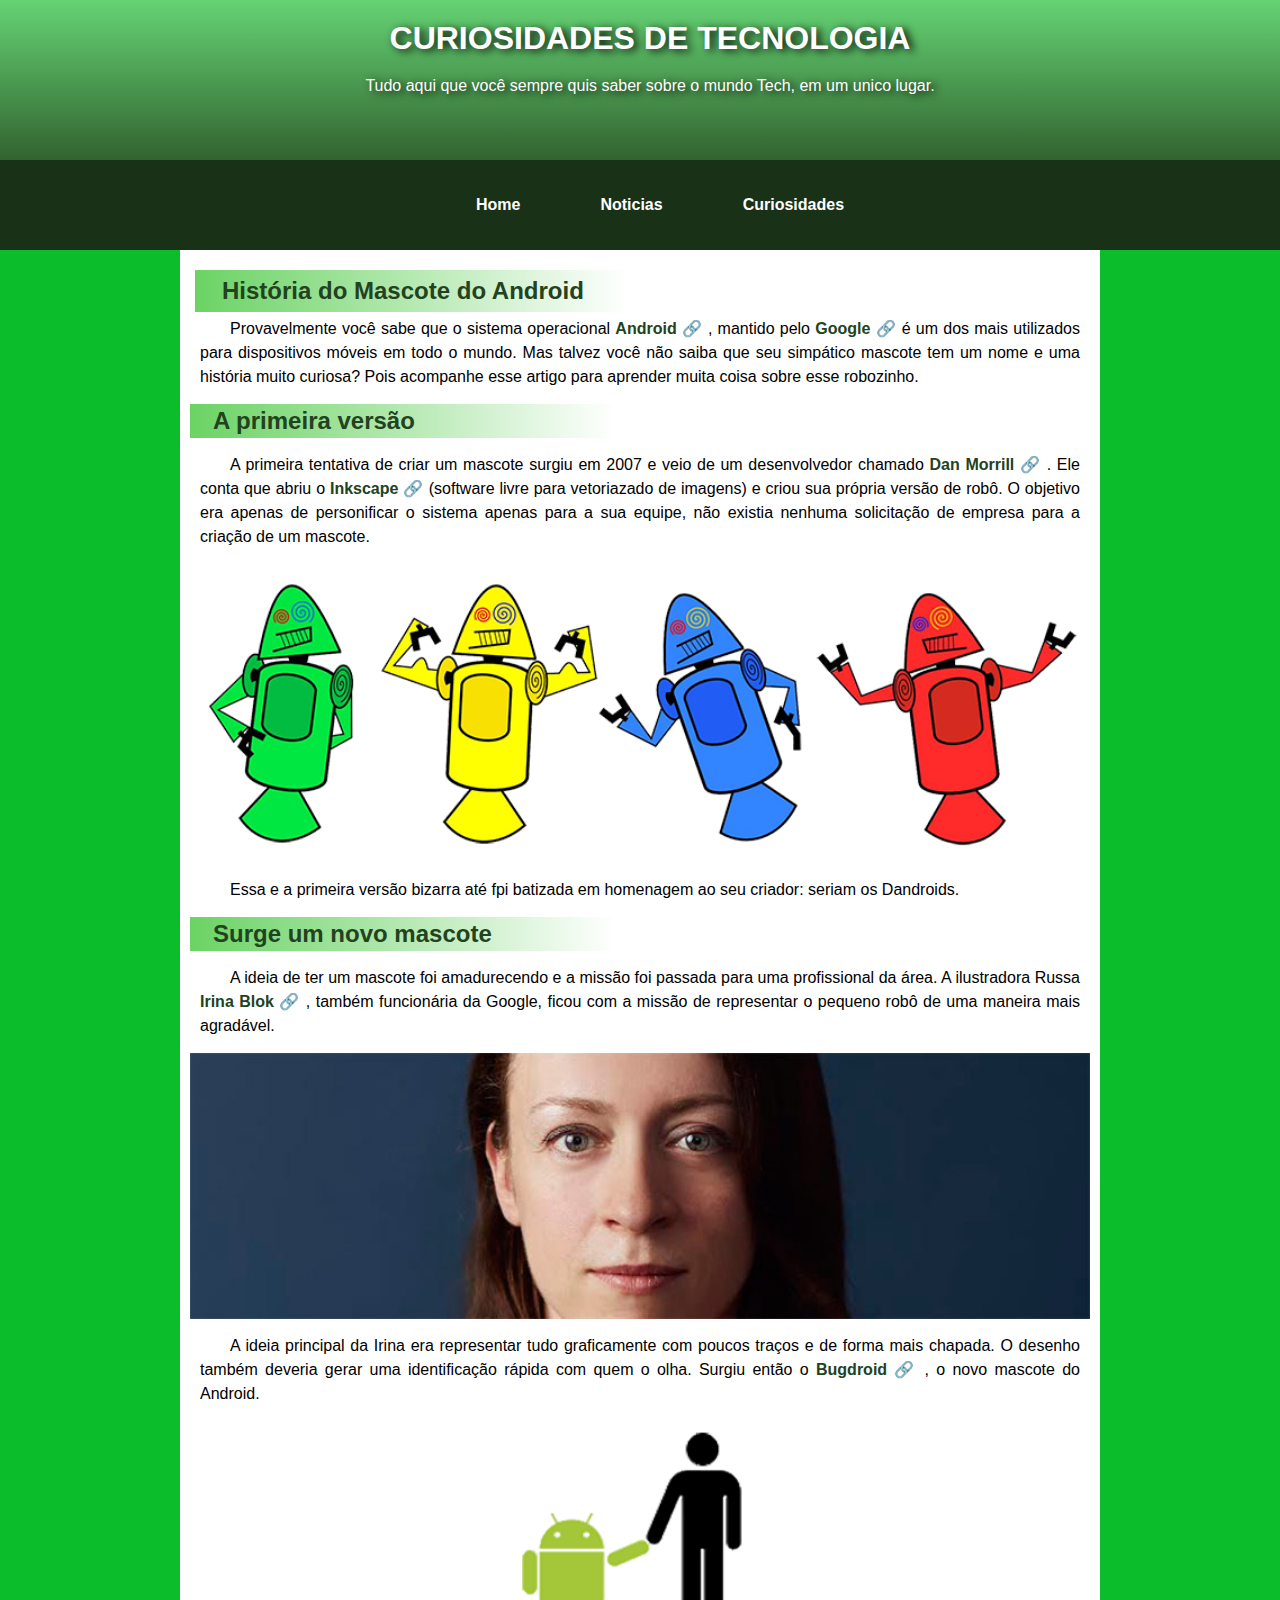
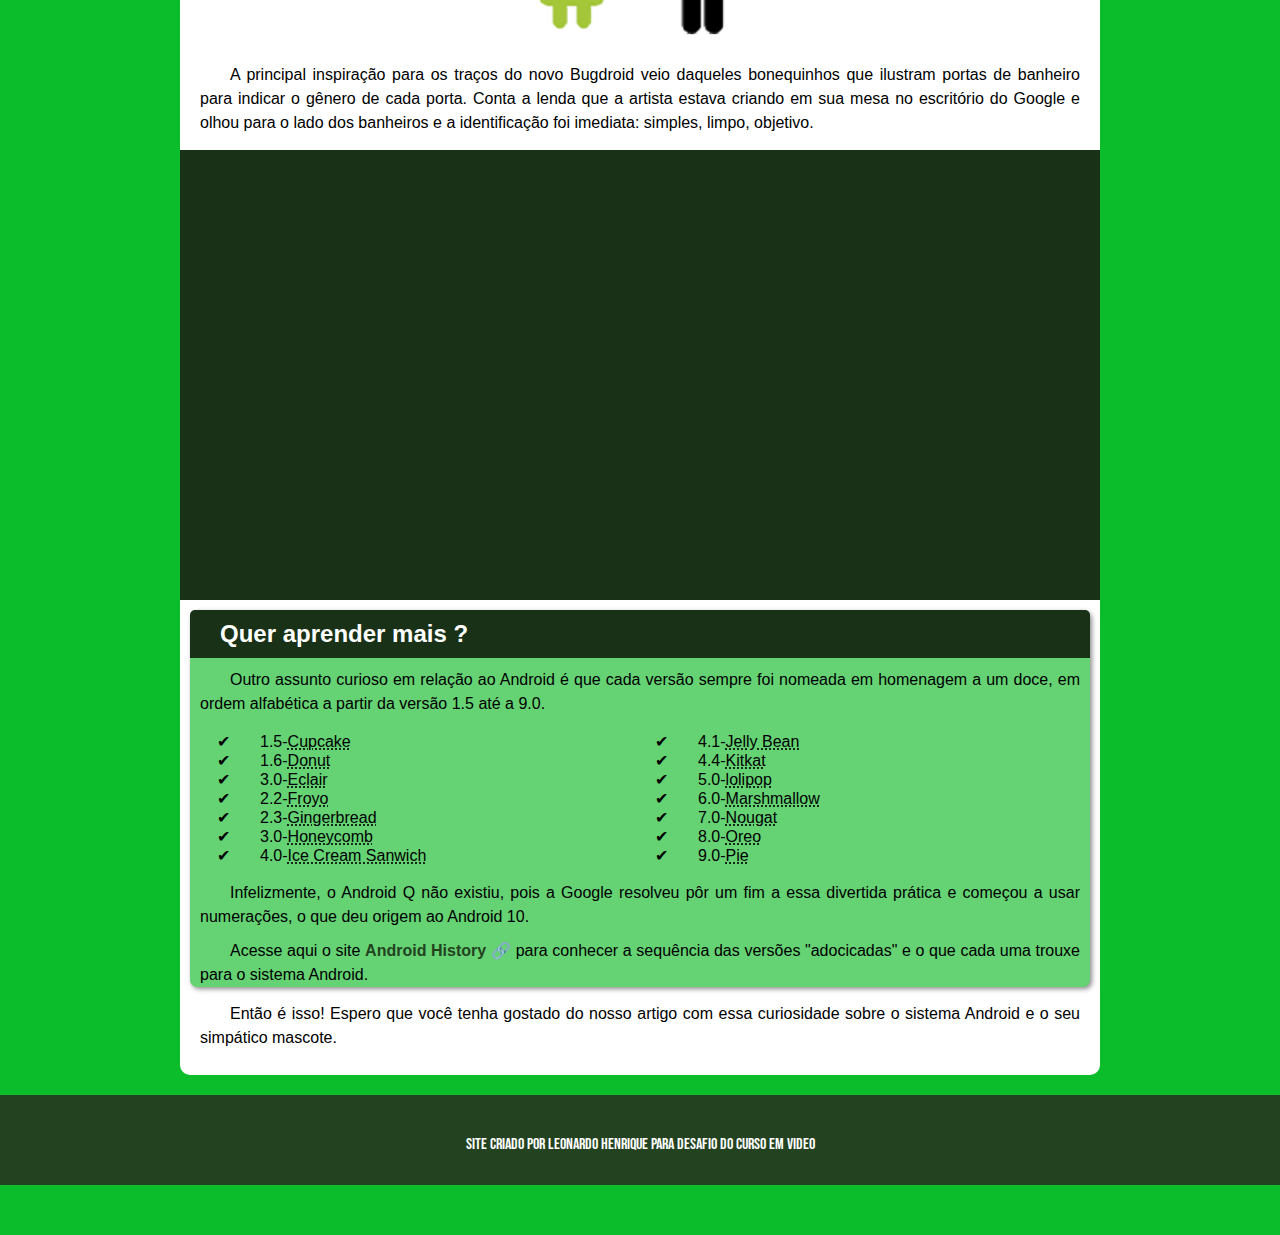
<file: index.html>
<!DOCTYPE html>
<html lang="pt-br">
<head>
    <meta charset="UTF-8">
    <meta name="viewport" content="width=device-width, initial-scale=1.0">
    <title>Android</title>
    <link rel="shortcut icon" href="imagens/favicon.ico" type="image/x-icon">
    <link rel="stylesheet" href="desafio010/dsnpg1.css">
</head>
<body>
    <header>
        <h1 id="cbc1">
            CURIOSIDADES DE TECNOLOGIA
        </h1>
        <H2 id="cbc2">
            Tudo aqui que você sempre quis saber sobre o mundo Tech, em um unico lugar.
        </H2>
    </header>
    <nav id="menu-hbm">
        <div class="line"></div>
        <div class="line"></div>
        <div class="line"></div>
    </nav>
    <nav id="nav-p">
                <ul id="nav-p2">
                    <li>
                        <a href="#" id="menu1" class="menus">Home</a>
                    </li>
                    <li>
                        <a href="#" id="menu2" class="menus">Noticias</a>
                    </li>
                    <li>
                        <a href="#" id="menu3" class="menus">Curiosidades</a>
                    </li>
                </ul>
    </nav>
    <main>
        <h2 id="hp">
            História do Mascote do Android
        </h2>
        <p>
            Provavelmente você sabe que o sistema operacional
            <a href="https://www.android.com/intl/pt_br/" target="_blank" class="lkmain">
                Android
            </a>
            , mantido pelo 
            <a href="https://about.google/intl/ALL_br/" target="_blank" class="lkmain">
                Google
            </a>
             é um dos mais utilizados para dispositivos móveis em todo o mundo. Mas talvez você não saiba que seu simpático mascote tem um nome e uma história muito curiosa? Pois acompanhe esse artigo para aprender muita coisa sobre esse robozinho.
        </p>
        <h2>
            A primeira versão
        </h2>
        <p>
            A primeira tentativa de criar um mascote surgiu em 2007 e veio de um desenvolvedor chamado 
            <a href="https://androidcommunity.com/dan-morrill-shows-us-the-android-mascot-that-almost-was-20130103/" target="_blank" class="lk2main">
                Dan Morrill
            </a>
            . Ele conta que abriu o 
            <a href="https://inkscape.org/pt-br/" target="_blank" class="lk2main">
                Inkscape
            </a>
             (software livre para vetoriazado de imagens)  e criou sua própria versão de robô. O objetivo era apenas de personificar o sistema apenas para a sua equipe, não existia nenhuma solicitação de empresa para a criação de um mascote.  
        </p>
            <picture>
                <source media="(max-width: 650px)" srcset="pacote-projeto-d010/imagens/dan-droids-pq.png" type="image/png">
                <img src="pacote-projeto-d010/imagens/dan-droids.png" alt="Fotos dos drois">
            </picture>
        <p>
            Essa e a primeira versão bizarra até fpi  batizada em homenagem ao seu criador: seriam os Dandroids.
        </p>
        <h2>
            Surge um novo mascote
        </h2>
        <p>
            A ideia de ter um mascote foi amadurecendo e a missão foi passada para uma profissional da área. A ilustradora Russa 
            <a href="https://www.irinablok.com/about" target="_blank" class="lk2main">
                Irina Blok
            </a>
            , também funcionária da Google, ficou com a missão de representar o pequeno robô de uma maneira mais agradável. 
        </p>
            <picture>
                <source media="(max-width: 650px)" srcset="pacote-projeto-d010/imagens/irina-blok-pq.jpg" type="image/jpg">
                <img src="pacote-projeto-d010/imagens/irina-blok.jpg" alt="Foto autora e criadora da logo do android">
            </picture>
        <p>
            A ideia principal da Irina era representar tudo graficamente com poucos traços e de forma mais chapada. O desenho também deveria gerar uma identificação rápida com quem o olha. Surgiu então o 
            <a href="https://www.tecmundo.com.br/android/46241-android-a-historia-da-logo-do-robozinho-mais-famoso-do-mundo-ilustracao-.htm" target="_blank" class="lkmain">
                Bugdroid
            </a>
            , o novo mascote do Android.
        </p>
            <picture>
                <img src="pacote-projeto-d010/imagens/bugdroid.png" alt="foto do bugdroid"  id="bugdroid">
            </picture>
            <p>
                A principal inspiração para os traços do novo Bugdroid veio daqueles bonequinhos que ilustram portas de banheiro para indicar o gênero de cada porta. Conta a lenda que a artista estava criando em sua mesa no escritório do Google e olhou para o lado dos banheiros e a identificação foi imediata: simples, limpo, objetivo.
            </p>
            <div id="video">
                <iframe width="560" height="315" src="https://www.youtube.com/embed/emvWuBBQLng?si=pP5Ht2rY12MmOBRD" title="YouTube video player" frameborder="0" allow="accelerometer; autoplay; clipboard-write; encrypted-media; gyroscope; picture-in-picture; web-share" allowfullscreen></iframe>
            </div>
        <aside>
            <h2>
                Quer aprender mais ?
            </h2>
            <p>
                Outro assunto curioso em relação ao Android é que cada versão sempre foi nomeada em homenagem a um doce, em ordem alfabética a partir da versão 1.5 até a 9.0.
            </p>
            <ul id="lista">
                <li>1.5-<abbr title="Bolo de copo">Cupcake</abbr></li>
                <li>1.6-<abbr title="Rosquinha">Donut</abbr></li>
                <li>3.0-<abbr title="Bomba">Eclair</abbr></li>
                <li>2.2-<abbr title="Iorgute congelado">Froyo</abbr></li>
                <li>2.3-<abbr title="Biscoito de gengibre  ">Gingerbread</abbr></li>
                <li>3.0-<abbr title="Favo de mel">Honeycomb</abbr></li>
                <li>4.0-<abbr title="Sanduíche de sorvete">Ice Cream Sanwich</abbr></li>
                <li>4.1-<abbr title="Jujuba">Jelly Bean</abbr></li>
                <li>4.4-<abbr title="Kitkat">Kitkat</abbr></li>
                <li>5.0-<abbr title="Pirulito">lolipop</abbr></li>
                <li>6.0-<abbr title="Marshmallow">Marshmallow</abbr></li>
                <li>7.0-<abbr title="Torrone">Nougat</abbr></li>
                <li>8.0-<abbr title="Oreo">Oreo</abbr></li>
                <li>9.0-<abbr title="Torta">Pie</abbr></li>
            </ul>
            <p>
                Infelizmente, o Android Q não existiu, pois a Google resolveu pôr um fim a essa divertida prática e começou a usar numerações, o que deu origem ao Android 10.
            </p>
            <p>
                Acesse aqui o site 
                <a href="https://www.android.com/intl/pt-BR_br/history/" target="_blank" class="lk2main">
                    Android History
                </a>
                 para conhecer a sequência das versões "adocicadas" e o que cada uma trouxe para o sistema Android.
            </p>
        </aside>
        <p>
        Então é isso! Espero que você tenha gostado do nosso artigo com essa curiosidade sobre o sistema Android e o seu  simpático mascote.
        </p>
    </main>
    <footer>
        Site criado por Leonardo Henrique para desafio do curso em video
    </footer>
    <script src="arquviosJS/int.js"></script>
</body>
</html>
</file>
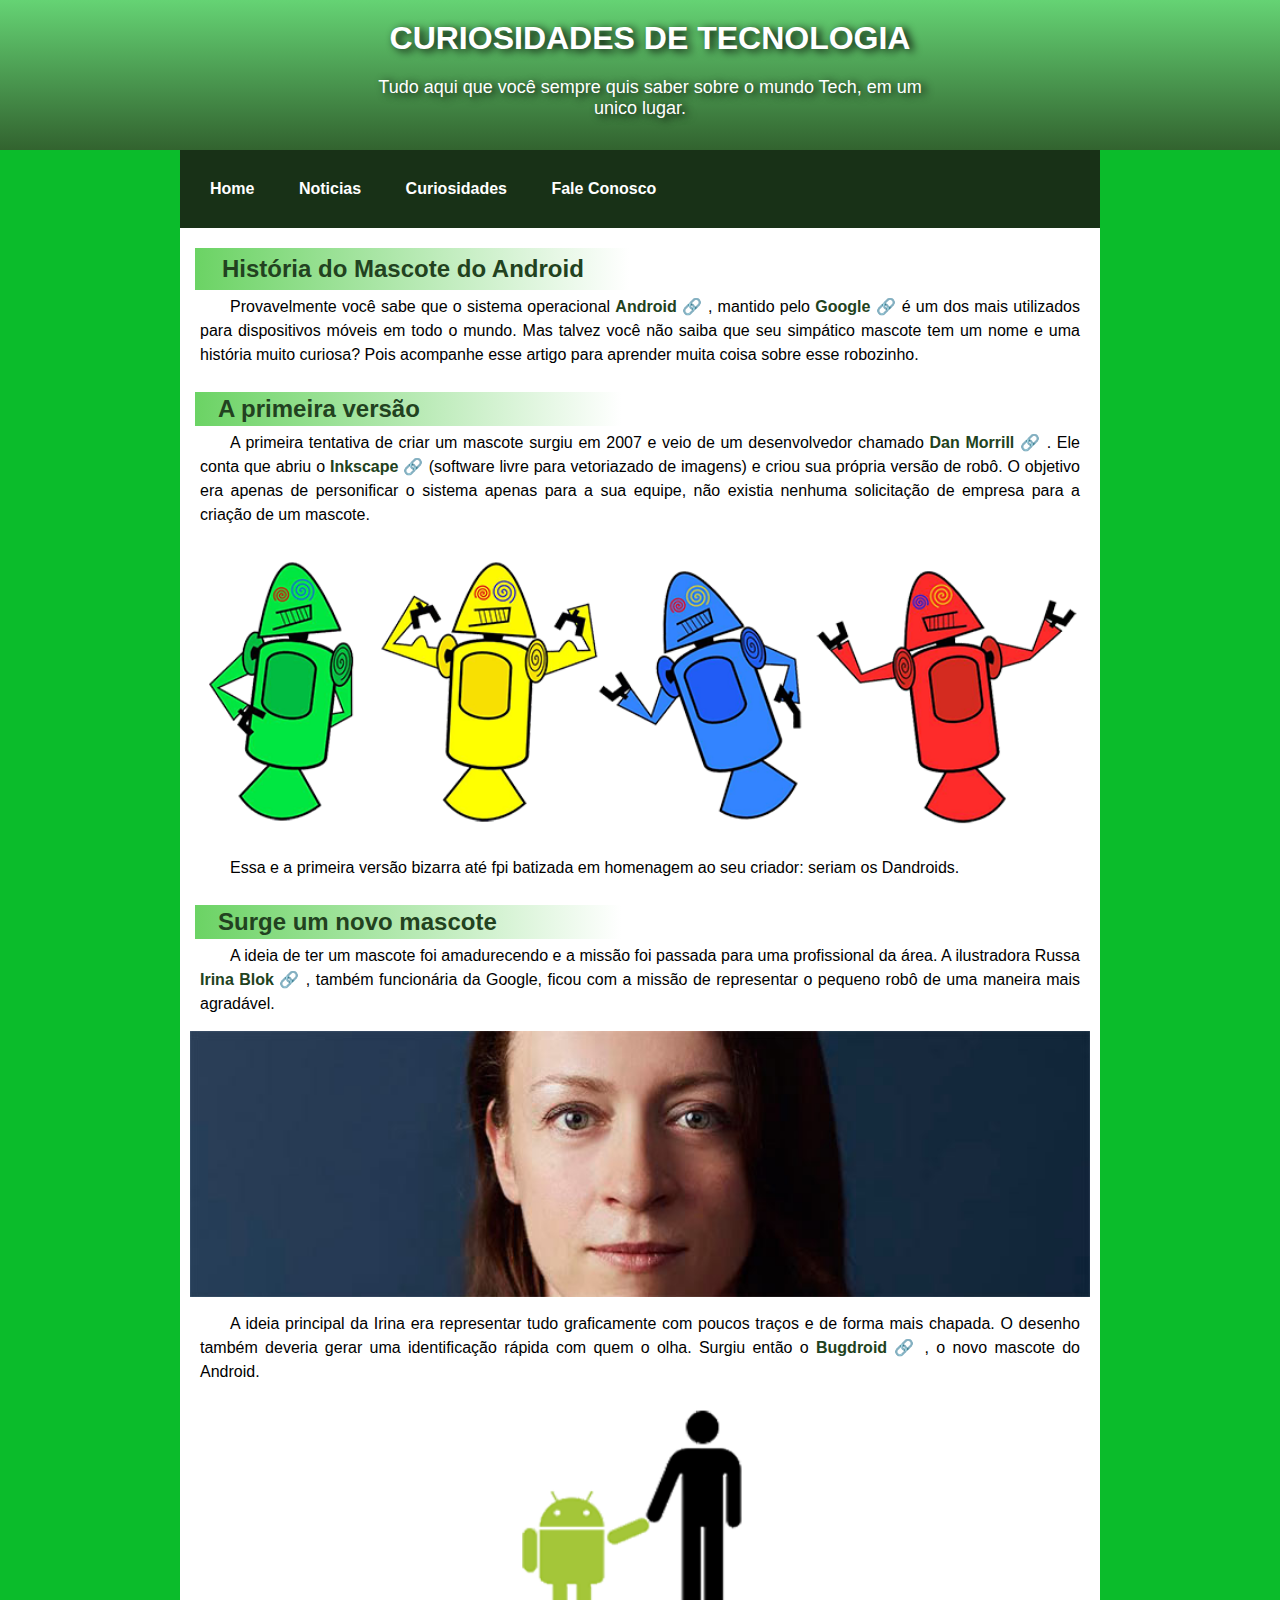
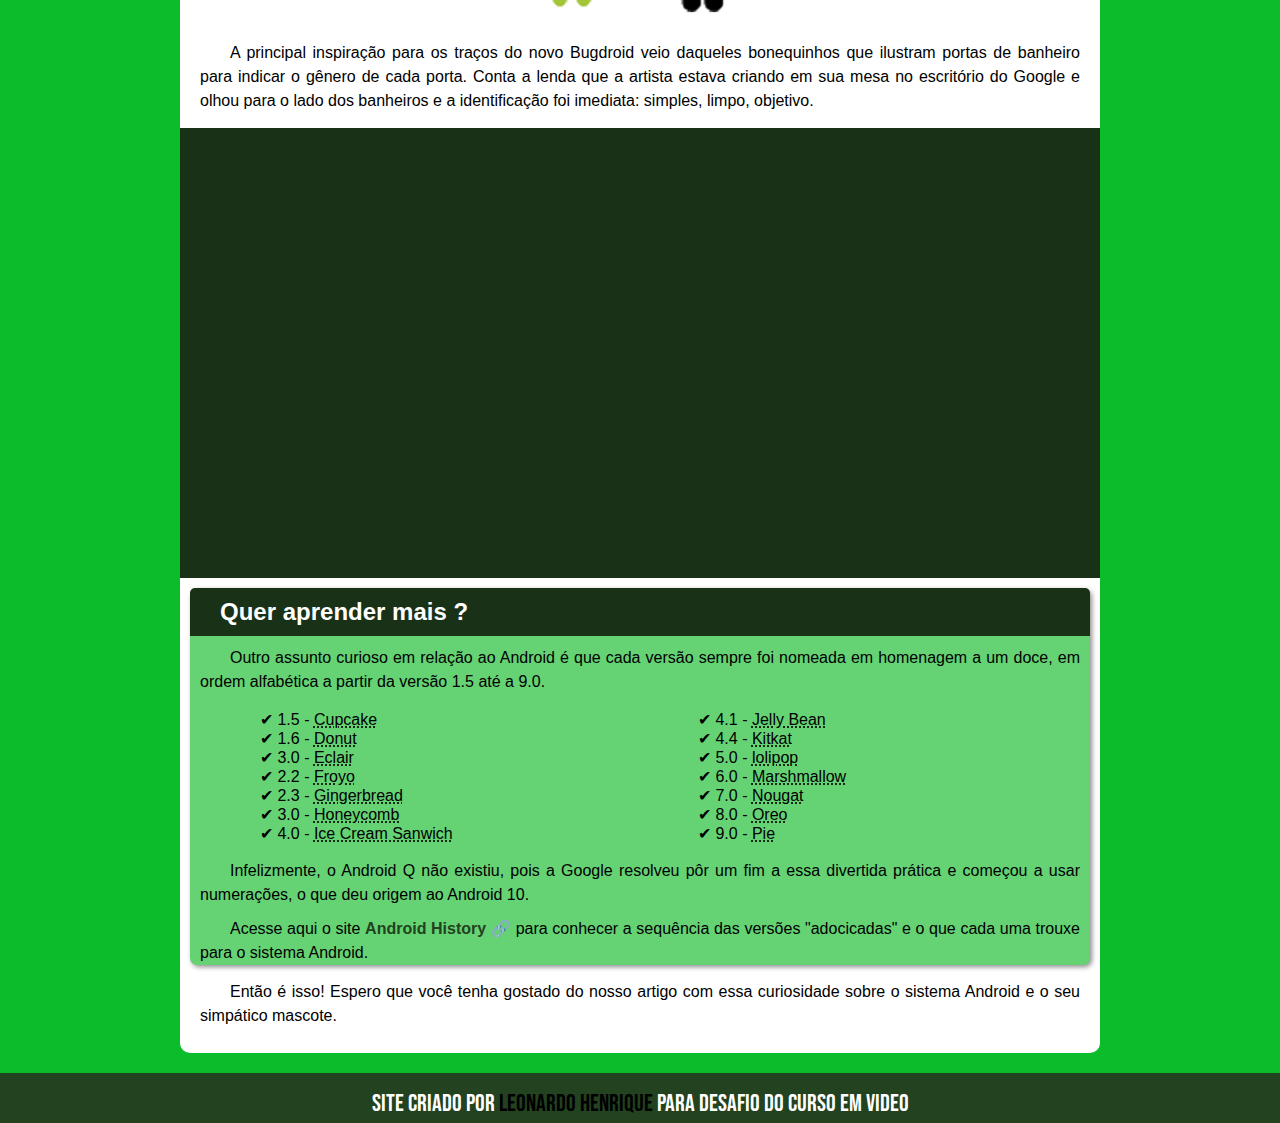
<file: desafio 010/pgprincipal.html>
<!DOCTYPE html>
<html lang="pt-br">
<head>
    <meta charset="UTF-8">
    <meta name="viewport" content="width=device-width, initial-scale=1.0">
    <title>Android</title>
    <link rel="shortcut icon" href="../pacote-projeto-d010/imagens/favicon.ico" type="image/x-icon">
    <link rel="stylesheet" href="dsnpg1.css">
</head>
<body>
    <header>
        <h1 id="cbc1">
            CURIOSIDADES DE TECNOLOGIA
        </h1>
        <H2 id="cbc2">
            Tudo aqui que você sempre quis saber sobre o mundo Tech, em um unico lugar.
        </H2>
    </header>
    <nav>
        <a href="#" id="menu1" class="menus">
            Home
        </a>
        <a href="#" id="menu2" class="menus">
            Noticias
        </a>
        <a href="#" id="menu3" class="menus">
            Curiosidades
        </a>
        <a href="#" id="menu4" class="menus">
            Fale Conosco
        </a>
    </nav>
    <main>
        <h2 id="hp">
            História do Mascote do Android
        </h2>
        <p>
            Provavelmente você sabe que o sistema operacional
            <a href="https://www.android.com/intl/pt_br/" target="_blank" class="lkmain">
                Android
            </a>
            , mantido pelo 
            <a href="https://about.google/intl/ALL_br/" target="_blank" class="lkmain">
                Google
            </a>
             é um dos mais utilizados para dispositivos móveis em todo o mundo. Mas talvez você não saiba que seu simpático mascote tem um nome e uma história muito curiosa? Pois acompanhe esse artigo para aprender muita coisa sobre esse robozinho.
        </p>
        <h2>
            A primeira versão
        </h2>
        <p>
            A primeira tentativa de criar um mascote surgiu em 2007 e veio de um desenvolvedor chamado 
            <a href="https://androidcommunity.com/dan-morrill-shows-us-the-android-mascot-that-almost-was-20130103/" target="_blank" class="lk2main">
                Dan Morrill
            </a>
            . Ele conta que abriu o 
            <a href="https://inkscape.org/pt-br/" target="_blank" class="lk2main">
                Inkscape
            </a>
             (software livre para vetoriazado de imagens)  e criou sua própria versão de robô. O objetivo era apenas de personificar o sistema apenas para a sua equipe, não existia nenhuma solicitação de empresa para a criação de um mascote.  
        </p>
            <picture>
                <source media="(max-width: 650px)" srcset="../pacote-projeto-d010/imagens/dan-droids-pq.png" type="image/png">
                <img src="../pacote-projeto-d010/imagens/dan-droids.png" alt="Fotos dos drois">
            </picture>
        <p>
            Essa e a primeira versão bizarra até fpi  batizada em homenagem ao seu criador: seriam os Dandroids.
        </p>
        <h2>
            Surge um novo mascote
        </h2>
        <p>
            A ideia de ter um mascote foi amadurecendo e a missão foi passada para uma profissional da área. A ilustradora Russa 
            <a href="https://www.irinablok.com/about" target="_blank" class="lk2main">
                Irina Blok
            </a>
            , também funcionária da Google, ficou com a missão de representar o pequeno robô de uma maneira mais agradável. 
        </p>
            <picture>
                <source media="(max-width: 650px)" srcset="../pacote-projeto-d010/imagens/irina-blok-pq.jpg" type="image/jpg">
                <img src="../pacote-projeto-d010/imagens/irina-blok.jpg" alt="Foto autora e criadora da logo do android">
            </picture>
        <p>
            A ideia principal da Irina era representar tudo graficamente com poucos traços e de forma mais chapada. O desenho também deveria gerar uma identificação rápida com quem o olha. Surgiu então o 
            <a href="https://www.tecmundo.com.br/android/46241-android-a-historia-da-logo-do-robozinho-mais-famoso-do-mundo-ilustracao-.htm" target="_blank" class="lkmain">
                Bugdroid
            </a>
            , o novo mascote do Android.
        </p>
            <picture>
                <img src="../pacote-projeto-d010/imagens/bugdroid.png" alt="foto do bugdroid"  id="bugdroid">
            </picture>
            <p>
                A principal inspiração para os traços do novo Bugdroid veio daqueles bonequinhos que ilustram portas de banheiro para indicar o gênero de cada porta. Conta a lenda que a artista estava criando em sua mesa no escritório do Google e olhou para o lado dos banheiros e a identificação foi imediata: simples, limpo, objetivo.
            </p>
            <div id="video">
                <iframe width="560" height="315" src="https://www.youtube.com/embed/emvWuBBQLng?si=pP5Ht2rY12MmOBRD" title="YouTube video player" frameborder="0" allow="accelerometer; autoplay; clipboard-write; encrypted-media; gyroscope; picture-in-picture; web-share" allowfullscreen></iframe>
            </div>
        <aside>
            <h2>
                Quer aprender mais ?
            </h2>
            <p>
                Outro assunto curioso em relação ao Android é que cada versão sempre foi nomeada em homenagem a um doce, em ordem alfabética a partir da versão 1.5 até a 9.0.
            </p>
            <ul id="lista">
                <li>1.5 - <abbr title="Bolo de copo">Cupcake</abbr></li>
                <li>1.6 - <abbr title="Rosquinha">Donut</abbr></li>
                <li>3.0 - <abbr title="Bomba">Eclair</abbr></li>
                <li>2.2 - <abbr title="Iorgute congelado">Froyo</abbr></li>
                <li>2.3 - <abbr title="Biscoito de gengibre  ">Gingerbread</abbr></li>
                <li>3.0 - <abbr title="Favo de mel">Honeycomb</abbr></li>
                <li>4.0 - <abbr title="Sanduíche de sorvete">Ice Cream Sanwich</abbr></li>
                <li>4.1 - <abbr title="Jujuba">Jelly Bean</abbr></li>
                <li>4.4 - <abbr title="Kitkat">Kitkat</abbr></li>
                <li>5.0 - <abbr title="Pirulito">lolipop</abbr></li>
                <li>6.0 - <abbr title="Marshmallow">Marshmallow</abbr></li>
                <li>7.0 - <abbr title="Torrone">Nougat</abbr></li>
                <li>8.0 - <abbr title="Oreo">Oreo</abbr></li>
                <li>9.0 - <abbr title="Torta">Pie</abbr></li>
            </ul>
            <p>
                Infelizmente, o Android Q não existiu, pois a Google resolveu pôr um fim a essa divertida prática e começou a usar numerações, o que deu origem ao Android 10.
            </p>
            <p>
                Acesse aqui o site 
                <a href="https://www.android.com/intl/pt-BR_br/history/" target="_blank" class="lk2main">
                    Android History
                </a>
                 para conhecer a sequência das versões "adocicadas" e o que cada uma trouxe para o sistema Android.
            </p>
        </aside>
        <p>
        Então é isso! Espero que você tenha gostado do nosso artigo com essa curiosidade sobre o sistema Android e o seu  simpático mascote.
        </p>
    </main>
    <footer>
        <p>Site criado por <strong>Leonardo Henrique</strong> para desafio do curso em video</p>
    </footer>
</body>
</html>
</file>
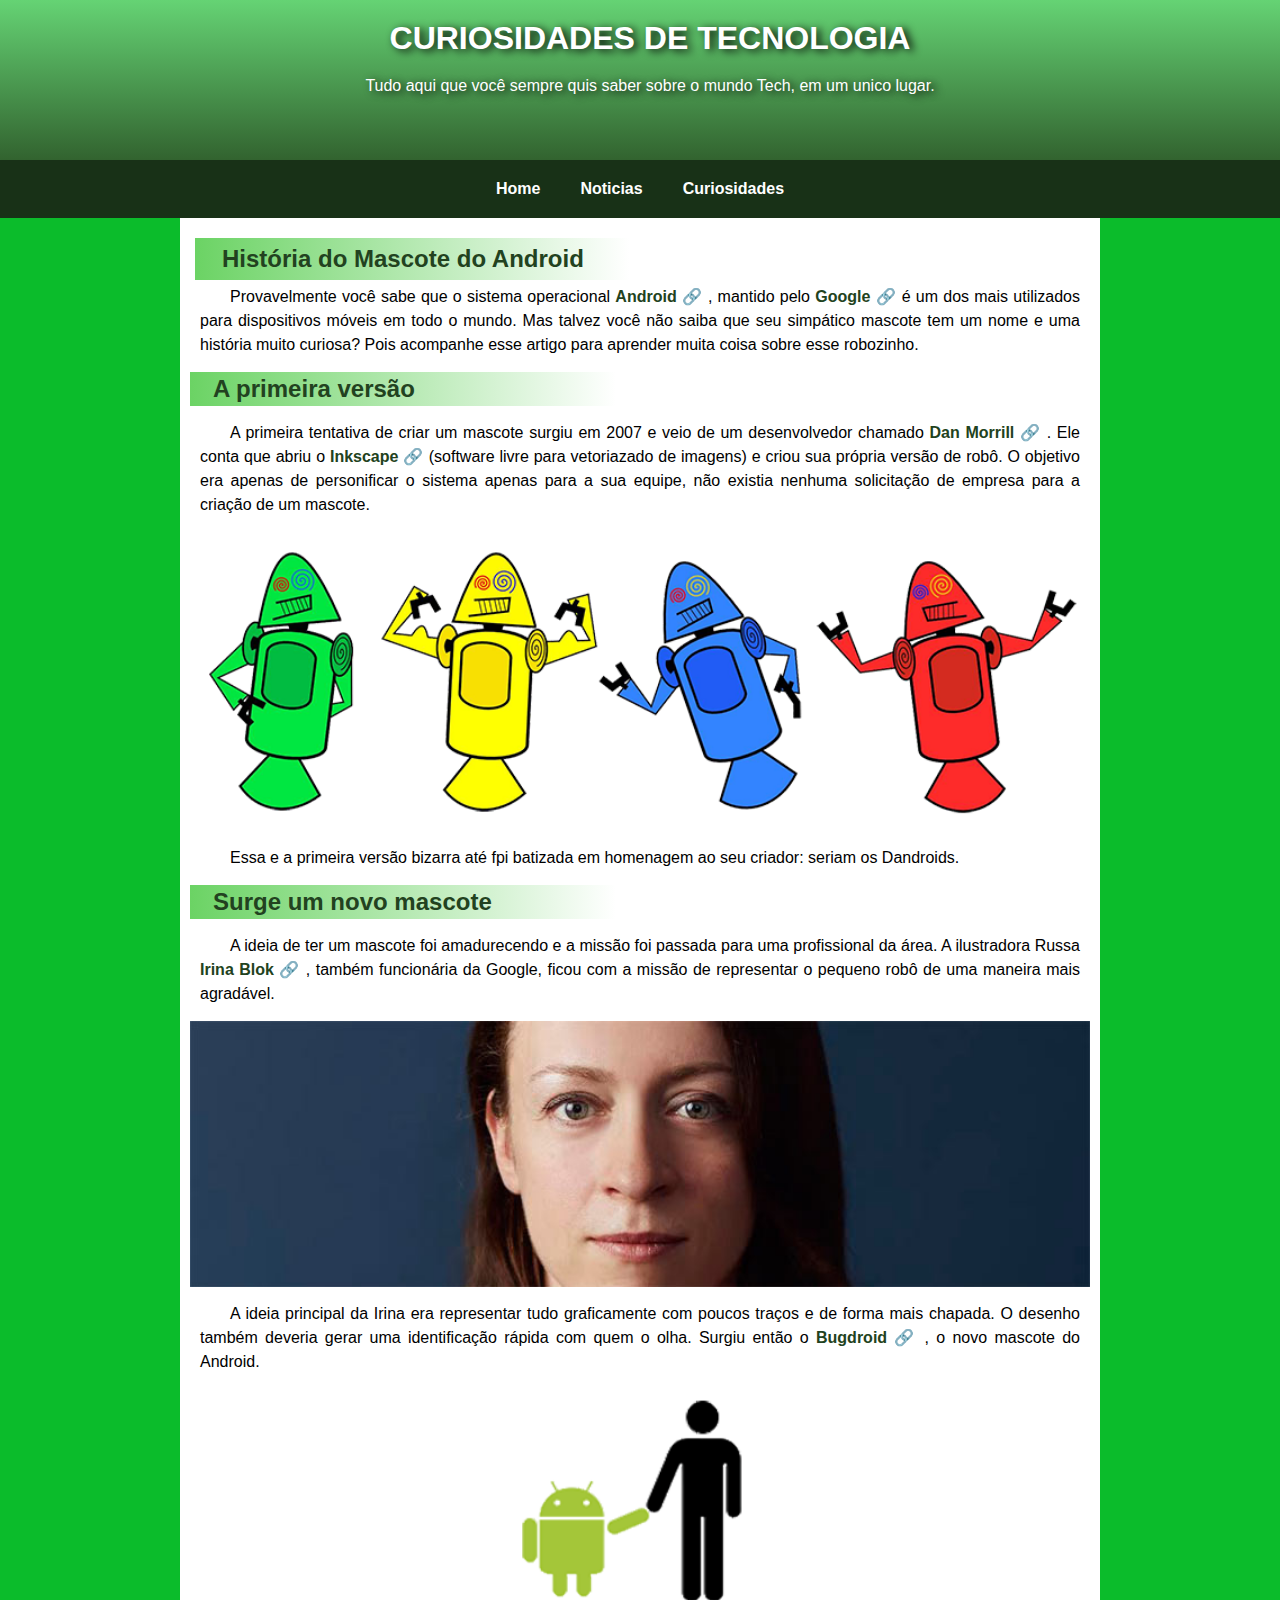
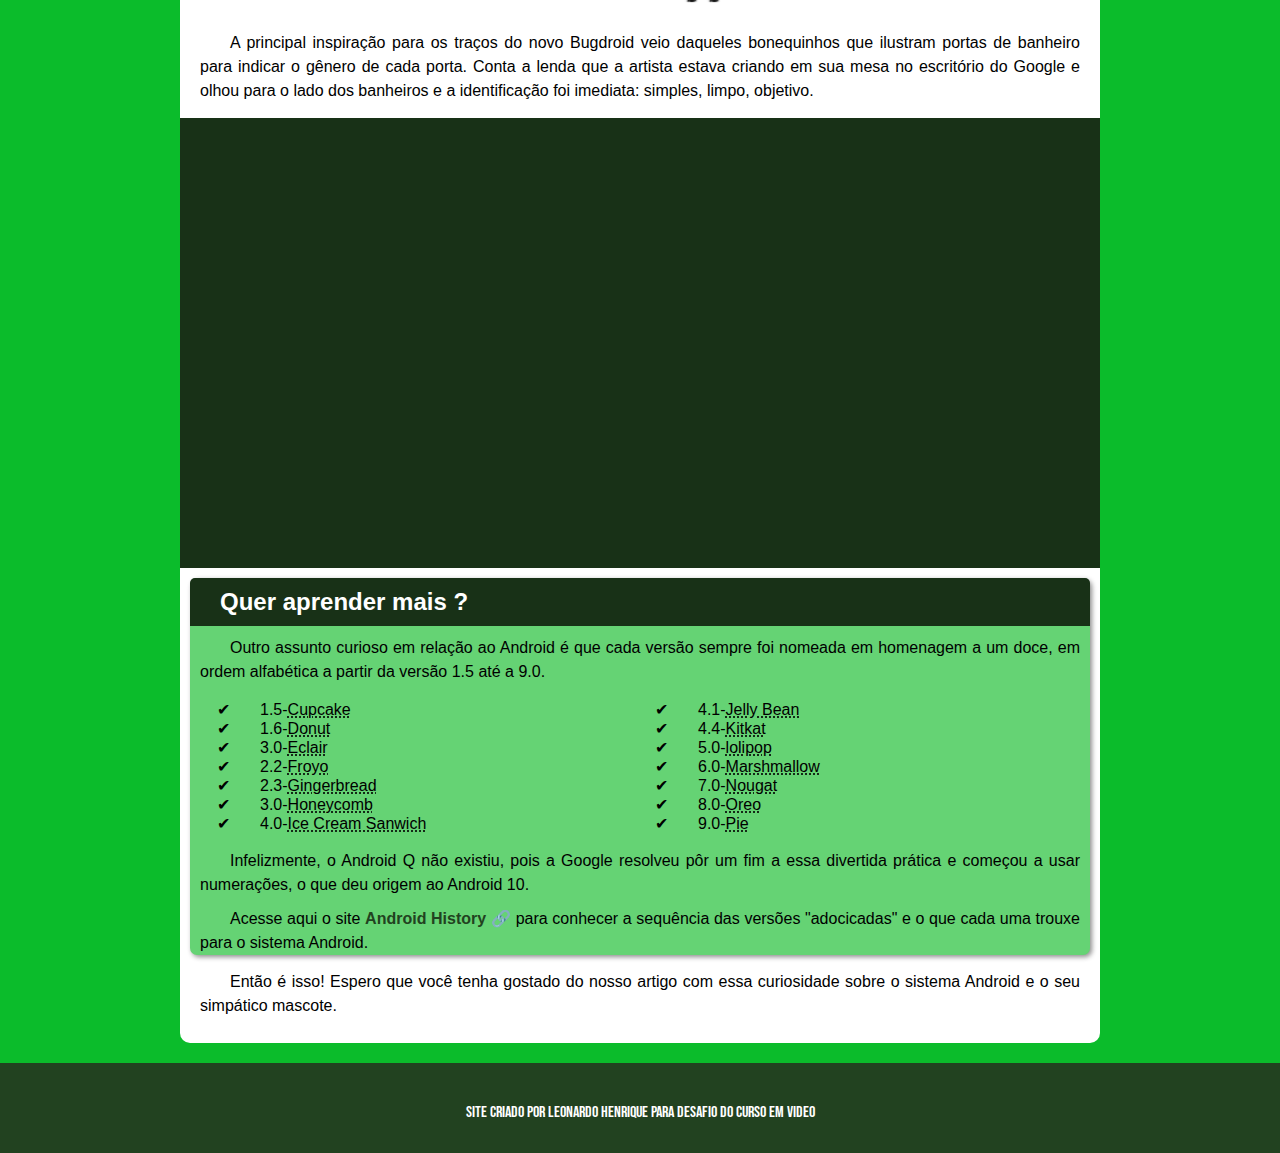
<file: desafio010/pgprincipal.html>
<!DOCTYPE html>
<html lang="pt-br">
<head>
    <meta charset="UTF-8">
    <meta name="viewport" content="width=device-width, initial-scale=1.0">
    <title>Android</title>
    <link rel="shortcut icon" href="../pacote-projeto-d010/imagens/favicon.ico" type="image/x-icon">
    <link rel="stylesheet" href="dsnpg1.css">
</head>
<body>
    <header>
        <h1 id="cbc1">
            CURIOSIDADES DE TECNOLOGIA
        </h1>
        <H2 id="cbc2">
            Tudo aqui que você sempre quis saber sobre o mundo Tech, em um unico lugar.
        </H2>
    </header>
    <nav>
        <a href="#" id="menu1" class="menus">
            Home
        </a>
        <a href="#" id="menu2" class="menus">
            Noticias
        </a>
        <a href="#" id="menu3" class="menus">
            Curiosidades
        </a>
    </nav>
    <main>
        <h2 id="hp">
            História do Mascote do Android
        </h2>
        <p>
            Provavelmente você sabe que o sistema operacional
            <a href="https://www.android.com/intl/pt_br/" target="_blank" class="lkmain">
                Android
            </a>
            , mantido pelo 
            <a href="https://about.google/intl/ALL_br/" target="_blank" class="lkmain">
                Google
            </a>
             é um dos mais utilizados para dispositivos móveis em todo o mundo. Mas talvez você não saiba que seu simpático mascote tem um nome e uma história muito curiosa? Pois acompanhe esse artigo para aprender muita coisa sobre esse robozinho.
        </p>
        <h2>
            A primeira versão
        </h2>
        <p>
            A primeira tentativa de criar um mascote surgiu em 2007 e veio de um desenvolvedor chamado 
            <a href="https://androidcommunity.com/dan-morrill-shows-us-the-android-mascot-that-almost-was-20130103/" target="_blank" class="lk2main">
                Dan Morrill
            </a>
            . Ele conta que abriu o 
            <a href="https://inkscape.org/pt-br/" target="_blank" class="lk2main">
                Inkscape
            </a>
             (software livre para vetoriazado de imagens)  e criou sua própria versão de robô. O objetivo era apenas de personificar o sistema apenas para a sua equipe, não existia nenhuma solicitação de empresa para a criação de um mascote.  
        </p>
            <picture>
                <source media="(max-width: 650px)" srcset="../pacote-projeto-d010/imagens/dan-droids-pq.png" type="image/png">
                <img src="../pacote-projeto-d010/imagens/dan-droids.png" alt="Fotos dos drois">
            </picture>
        <p>
            Essa e a primeira versão bizarra até fpi  batizada em homenagem ao seu criador: seriam os Dandroids.
        </p>
        <h2>
            Surge um novo mascote
        </h2>
        <p>
            A ideia de ter um mascote foi amadurecendo e a missão foi passada para uma profissional da área. A ilustradora Russa 
            <a href="https://www.irinablok.com/about" target="_blank" class="lk2main">
                Irina Blok
            </a>
            , também funcionária da Google, ficou com a missão de representar o pequeno robô de uma maneira mais agradável. 
        </p>
            <picture>
                <source media="(max-width: 650px)" srcset="../pacote-projeto-d010/imagens/irina-blok-pq.jpg" type="image/jpg">
                <img src="../pacote-projeto-d010/imagens/irina-blok.jpg" alt="Foto autora e criadora da logo do android">
            </picture>
        <p>
            A ideia principal da Irina era representar tudo graficamente com poucos traços e de forma mais chapada. O desenho também deveria gerar uma identificação rápida com quem o olha. Surgiu então o 
            <a href="https://www.tecmundo.com.br/android/46241-android-a-historia-da-logo-do-robozinho-mais-famoso-do-mundo-ilustracao-.htm" target="_blank" class="lkmain">
                Bugdroid
            </a>
            , o novo mascote do Android.
        </p>
            <picture>
                <img src="../pacote-projeto-d010/imagens/bugdroid.png" alt="foto do bugdroid"  id="bugdroid">
            </picture>
            <p>
                A principal inspiração para os traços do novo Bugdroid veio daqueles bonequinhos que ilustram portas de banheiro para indicar o gênero de cada porta. Conta a lenda que a artista estava criando em sua mesa no escritório do Google e olhou para o lado dos banheiros e a identificação foi imediata: simples, limpo, objetivo.
            </p>
            <div id="video">
                <iframe width="560" height="315" src="https://www.youtube.com/embed/emvWuBBQLng?si=pP5Ht2rY12MmOBRD" title="YouTube video player" frameborder="0" allow="accelerometer; autoplay; clipboard-write; encrypted-media; gyroscope; picture-in-picture; web-share" allowfullscreen></iframe>
            </div>
        <aside>
            <h2>
                Quer aprender mais ?
            </h2>
            <p>
                Outro assunto curioso em relação ao Android é que cada versão sempre foi nomeada em homenagem a um doce, em ordem alfabética a partir da versão 1.5 até a 9.0.
            </p>
            <ul id="lista">
                <li>1.5-<abbr title="Bolo de copo">Cupcake</abbr></li>
                <li>1.6-<abbr title="Rosquinha">Donut</abbr></li>
                <li>3.0-<abbr title="Bomba">Eclair</abbr></li>
                <li>2.2-<abbr title="Iorgute congelado">Froyo</abbr></li>
                <li>2.3-<abbr title="Biscoito de gengibre  ">Gingerbread</abbr></li>
                <li>3.0-<abbr title="Favo de mel">Honeycomb</abbr></li>
                <li>4.0-<abbr title="Sanduíche de sorvete">Ice Cream Sanwich</abbr></li>
                <li>4.1-<abbr title="Jujuba">Jelly Bean</abbr></li>
                <li>4.4-<abbr title="Kitkat">Kitkat</abbr></li>
                <li>5.0-<abbr title="Pirulito">lolipop</abbr></li>
                <li>6.0-<abbr title="Marshmallow">Marshmallow</abbr></li>
                <li>7.0-<abbr title="Torrone">Nougat</abbr></li>
                <li>8.0-<abbr title="Oreo">Oreo</abbr></li>
                <li>9.0-<abbr title="Torta">Pie</abbr></li>
            </ul>
            <p>
                Infelizmente, o Android Q não existiu, pois a Google resolveu pôr um fim a essa divertida prática e começou a usar numerações, o que deu origem ao Android 10.
            </p>
            <p>
                Acesse aqui o site 
                <a href="https://www.android.com/intl/pt-BR_br/history/" target="_blank" class="lk2main">
                    Android History
                </a>
                 para conhecer a sequência das versões "adocicadas" e o que cada uma trouxe para o sistema Android.
            </p>
        </aside>
        <p>
        Então é isso! Espero que você tenha gostado do nosso artigo com essa curiosidade sobre o sistema Android e o seu  simpático mascote.
        </p>
    </main>
    <footer>
        Site criado por Leonardo Henrique para desafio do curso em video
    </footer>
</body>
</html>
</file>
<file: desafio010/dsnpg1.css>
@charset "UTF-8";
@font-face {
    font-family: idroid ;
    src: url(../pacote-projeto-d010/fontes/idroid.otf) format(opentype);
} 
@font-face {
    font-family: h1;
    src: url(../pacote-projeto-d010/fontes/Bebas_Neue/BebasNeue-Regular.ttf) format(truetype);

:root {
    -moz-font-feature-settings:"h1";
}
}
body {
    font-family: Arial, Helvetica, sans-serif;
    background-color: #0BBC2B;
    text-align: justify;
    padding: 0px;
    margin: 0px;
}

header, main {
    background-color: white;
    margin: 0px;
    text-indent: 30px;
}
main{
    margin: auto;
    min-width: 300px;
    max-width: 900px;
    padding:10px;
    border-bottom-left-radius: 10px;
    border-bottom-right-radius: 10px;
    margin-bottom: 20px;
}

img {
    display: block;
    width: 100%;
}

#bugdroid {
    max-width: 350px;
    margin: auto;
    display: block;  
}

#video {
    background-color: #183117;
    position: relative;
    padding-bottom: 50%;
    margin: 10px -10px 10px -10px;
}

#video > iframe {
    position: absolute;
    display: block;
    width: 90%;
    height: 90%;
    top: 5%;
    left: 5%;
}

h1,h2 {
    margin: 0px;
    text-indent: 20px;
}

header{
    background-image: linear-gradient(to top, #32632f, #65d374);
    height: 150px;
    color: white;
    width: 100%;
    padding-bottom: 10px;
}

header > #cbc1 {
    text-align: center;
    margin: auto;
    padding-top: 20px;
    font-family: var(--font-destaque);
    font-weight: 400;
    font-weight: bolder;
    text-shadow: 4px 2px 9px black;
}

header > #cbc2 {
    text-align: center;
    margin: auto;
    font-size: large;
    font-weight: 100;
    color: white;
    max-width: 600px;
    padding-top: 20px;
    text-shadow: 4px 2px 9px black;
    font-size: 1rem;
}

nav {
    background-color: #183117;
    width: 100%;
    display: flex;
    justify-content: center;

}
.menus {
    font-weight: bold;
    color: white;
    padding: 20px;
    border-radius: 5px;
    text-decoration: none;
    transition-duration: 0.4s;
}

.menus:hover {
    background-color: #224220;
    color: rgb(13, 32, 9);
    font-weight: bolder;
}

nav > ul{
    display: flex;
}

nav > ul > li{
    list-style: none;
    padding: 20px;

}

main > h1,h2 {
    color: #224220;
}

main > p {
    padding-left: 10px;
    padding-right: 10px;
    
}

main > #hp {
    padding: 7px;
    top: 10px;
    left: 5px;
    background-image: linear-gradient(to right, #6bd364, #ffffff7c);
    position: relative;
    max-width: 420px;
    min-width: 200px;
}

main > h2 {
    padding: 3px;
    top: 10px;
    left: 5px;
    background-image: linear-gradient(to right, #6bd364,transparent);
    max-width: 420px;
    min-width: 200px;
}

p {
    margin: 15px 0px ;
    text-align: justify;
    line-height: 1.5em;
}

.lk2main, .lkmain {
    text-decoration: none;
    font-weight: bold;
    color: #224220;
}

.lk2main::after, .lkmain::after {
    content: '\1F517';
}

main a:hover {
    text-decoration: underline;
    color: #32632f;
}

picture {
    margin: 0px;
    position: relative;
}

aside {
    background-color: #65d374;
    margin: 10px 0px;
    border-radius: 7px;
    box-shadow: 2px 2px 5px rgba(0, 0, 0, 0.452);
}

aside > h2 {
    background-color: #183117;
    color: white;
    padding: 10px;
    border-radius: 5px 5px 0px 0px;
}

aside > p {
    margin: 10px;
}

aside > ul {
    list-style-position: outside;
    columns: 2;
    list-style-type: '\2714';
}

footer {
    background-color: black;
    color: white;
    height: 50px;
    padding: 40px 0px 0px 0px;
   background-color: #224220;
   position: relative;
   width: 100%;
   font-family: 'h1';
   text-align: center;
}
/*
footer p {
    text-align: center;
    margin: 0px;
    padding: 0px;
    padding-top: 13px;
    font-family: 'h1';
    font-size: 1em;
    position: absolute;
    left: 20%;
    max-width: 400px;
    min-width: 200px;
}*/

#menu-hbm{
    display: grid;
    cursor: pointer;
    height: 50px;
    width: 100%;
    text-align: center;
    justify-content: center;
    align-items: center;
}

#menu-hbm .line{
   
    height: 5px;
    width: 40px;
    background-color: white;
}

@media screen and (max-width: 600px){
    nav ul{
        display: grid;
        justify-content: center;
    }

    nav > a {
        justify-content: center;
        text-align: center;
    }
    
}
</file>
<file: desafio 010/dsnpg1.css>
@charset "UTF-8";
@font-face {
    font-family: idroid ;
    src: url(../pacote-projeto-d010/fontes/idroid.otf) format(opentype);
} 
@font-face {
    font-family: h1;
    src: url(../pacote-projeto-d010/fontes/Bebas_Neue/BebasNeue-Regular.ttf) format(truetype);

:root {
    -moz-font-feature-settings:"h1";
}
}
body {
    font-family: Arial, Helvetica, sans-serif;
    background-color: #0BBC2B;
    text-align: justify;
    padding: 0px;
    margin: 0px;
}

header, main {
    background-color: white;
    margin: 0px;
    text-indent: 30px;
}
main, nav{
    margin: auto;
    min-width: 400px;
    max-width: 900px;
    padding:10px;
}

main {
    border-bottom-left-radius: 10px;
    border-bottom-right-radius: 10px;
    margin-bottom: 20px;
}

img {
    display: block;
    width: 100%;
}

#bugdroid {
    max-width: 350px;
    margin: auto;
    display: block;  
}

#video {
    background-color: #183117;
    position: relative;
    padding-bottom: 50%;
    margin: 10px -10px 10px -10px;
}

#video > iframe {
    position: absolute;
    display: block;
    width: 90%;
    height: 90%;
    top: 5%;
    left: 5%;
}

h1,h2 {
    margin: 0px;
    text-indent: 20px;
}

header {
    background-image: linear-gradient(to top, #32632f, #65d374);
    height: 150px;
    color: white;
    width: 100%;
}

header > #cbc1 {
    text-align: center;
    margin: auto;
    padding-top: 20px;
    font-family: var(--font-destaque);
    font-weight: 400;
    font-weight: bolder;
    text-shadow: 4px 2px 9px black;
}

header > #cbc2 {
    text-align: center;
    margin: auto;
    font-size: large;
    font-weight: 100;
    color: white;
    max-width: 600px;
    padding-top: 20px;
    text-shadow: 4px 2px 9px black;
}

nav {
    background-color: #183117;
}
nav > .menus {
    font-weight: bold;
    display: inline-block;
    color: white;
    padding: 20px;
    border-radius: 5px;
    text-decoration: none;
    transition-duration: 0.4s;
}

nav > .menus:hover {
    background-color: #224220;
    color: rgb(13, 32, 9);
    font-weight: bolder;
}

main > h1,h2 {
    color: #224220;
}

main > p {
    padding-left: 10px;
    padding-right: 10px;
    
}

main > #hp {
    padding: 7px;
    top: 10px;
    left: 5px;
    background-image: linear-gradient(to right, #6bd364, #ffffff7c);
    position: relative;
    width: 420px;
}

main > h2 {
    padding: 3px;
    top: 10px;
    left: 5px;
    background-image: linear-gradient(to right, #6bd364, #ffffff7c);
    position: relative;
    width: 420px;
}

p {
    margin: 15px 0px ;
    text-align: justify;
    line-height: 1.5em;
}

.lk2main, .lkmain {
    text-decoration: none;
    font-weight: bold;
    color: #224220;
}

.lk2main::after, .lkmain::after {
    content: '\1F517';
}

main a:hover {
    text-decoration: underline;
    color: #32632f;
}

picture {
    margin: 0px;
    position: relative;
}

aside {
    background-color: #65d374;
    margin: 10px 0px;
    border-radius: 7px;
    box-shadow: 2px 2px 5px rgba(0, 0, 0, 0.452);
}

aside > h2 {
    background-color: #183117;
    color: white;
    padding: 10px;
    border-radius: 5px 5px 0px 0px;
}

aside > p {
    margin: 10px;
}

aside > ul {
    list-style-position: inside;
    columns: 2;
    list-style-type: '\2714\00A0';
}

footer {
    background-color: black;
    color: white;
    height: 50px;
    padding: 0px;
   background-color: #224220;
}

footer p {
    text-align: center;
    margin: 0px;
    padding: 0px;
    padding-top: 13px;
    font-family: 'h1';
    font-size: 1.5em;
}

footer strong {
    font-weight: 400;
    color: #000000;
}
</file>
